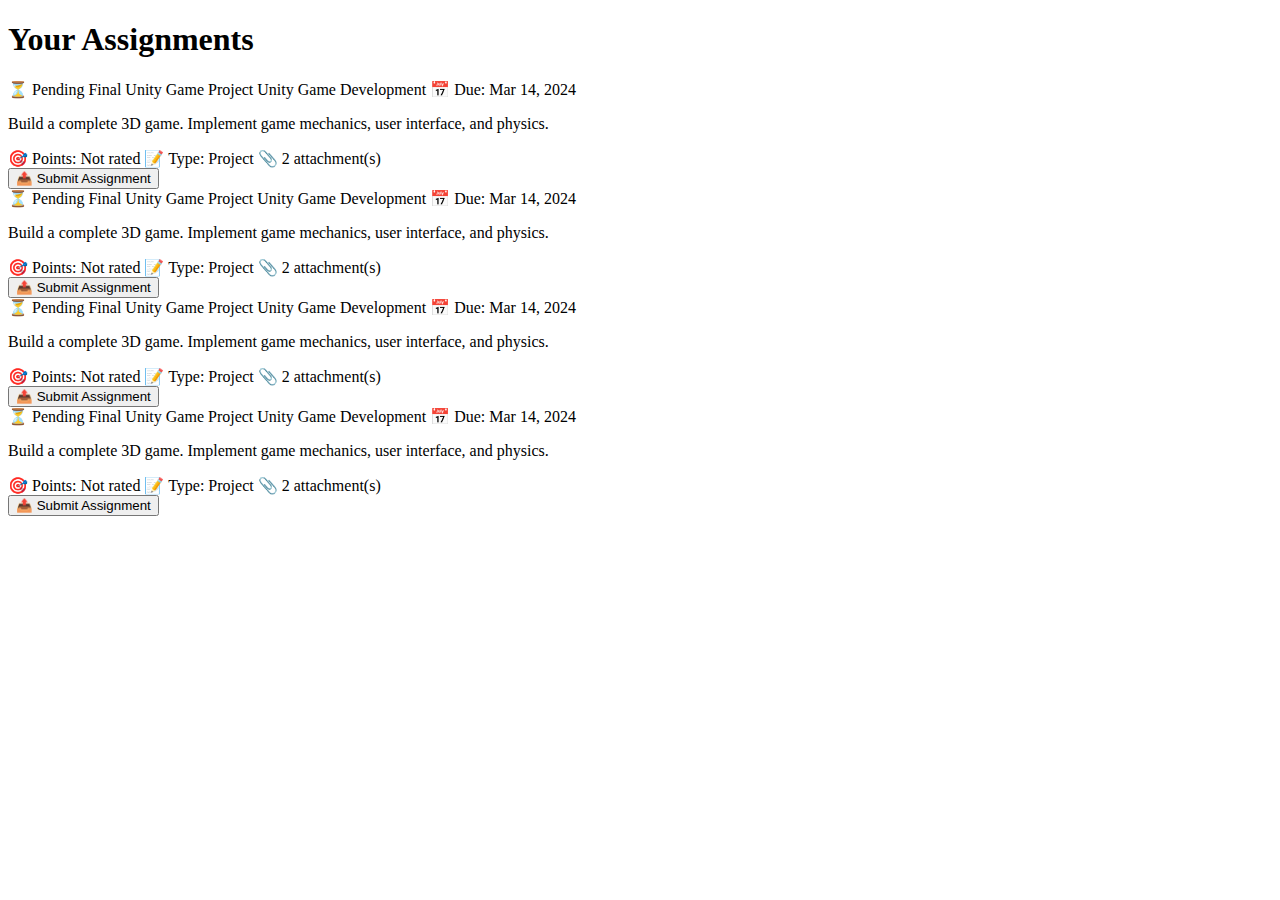
<file: assignmets.html>
<!DOCTYPE html>
<html lang="en">
<head>
    <meta charset="UTF-8">
    <meta name="viewport" content="width=device-width, initial-scale=1.0">
    <title>Document</title>
</head>
<body>
    <main>
            <div class="space-between">
                <h1>Your Assignments</h1>
            </div>
            <div class="assignment">
                <div class="cardContent">
                    <span class="t5">⏳ Pending</span>
                    <span class="t2">Final Unity Game Project</span>
                    <span class="t4">Unity Game Development</span>
                    <span class="t5">📅 Due: Mar 14, 2024</span>
                    <p>Build a complete 3D game. Implement game mechanics, user interface, and physics.</p>
                    <span class="t5">🎯 Points: Not rated</span>
                    <span class="t3">📝 Type: Project</span>
                    <span class="t4">📎 2 attachment(s)</span>
                </div>
                <button class="submitAssignment">📤 Submit Assignment</button>
            </div>
            <div class="assignment">
                <div class="cardContent">
                    <span class="t5">⏳ Pending</span>
                    <span class="t2">Final Unity Game Project</span>
                    <span class="t4">Unity Game Development</span>
                    <span class="t5">📅 Due: Mar 14, 2024</span>
                    <p>Build a complete 3D game. Implement game mechanics, user interface, and physics.</p>
                    <span class="t5">🎯 Points: Not rated</span>
                    <span class="t3">📝 Type: Project</span>
                    <span class="t4">📎 2 attachment(s)</span>
                </div>
                <button class="submitAssignment">📤 Submit Assignment</button>
            </div>
            <div class="assignment">
                <div class="cardContent">
                    <span class="t5">⏳ Pending</span>
                    <span class="t2">Final Unity Game Project</span>
                    <span class="t4">Unity Game Development</span>
                    <span class="t5">📅 Due: Mar 14, 2024</span>
                    <p>Build a complete 3D game. Implement game mechanics, user interface, and physics.</p>
                    <span class="t5">🎯 Points: Not rated</span>
                    <span class="t3">📝 Type: Project</span>
                    <span class="t4">📎 2 attachment(s)</span>
                </div>
                <button class="submitAssignment">📤 Submit Assignment</button>
            </div>
            <div class="assignment">
                <div class="cardContent">
                    <span class="t5">⏳ Pending</span>
                    <span class="t2">Final Unity Game Project</span>
                    <span class="t4">Unity Game Development</span>
                    <span class="t5">📅 Due: Mar 14, 2024</span>
                    <p>Build a complete 3D game. Implement game mechanics, user interface, and physics.</p>
                    <span class="t5">🎯 Points: Not rated</span>
                    <span class="t3">📝 Type: Project</span>
                    <span class="t4">📎 2 attachment(s)</span>
                </div>
                <button class="submitAssignment">📤 Submit Assignment</button>
            </div>
        </main>
</body>
</html>
</file>
